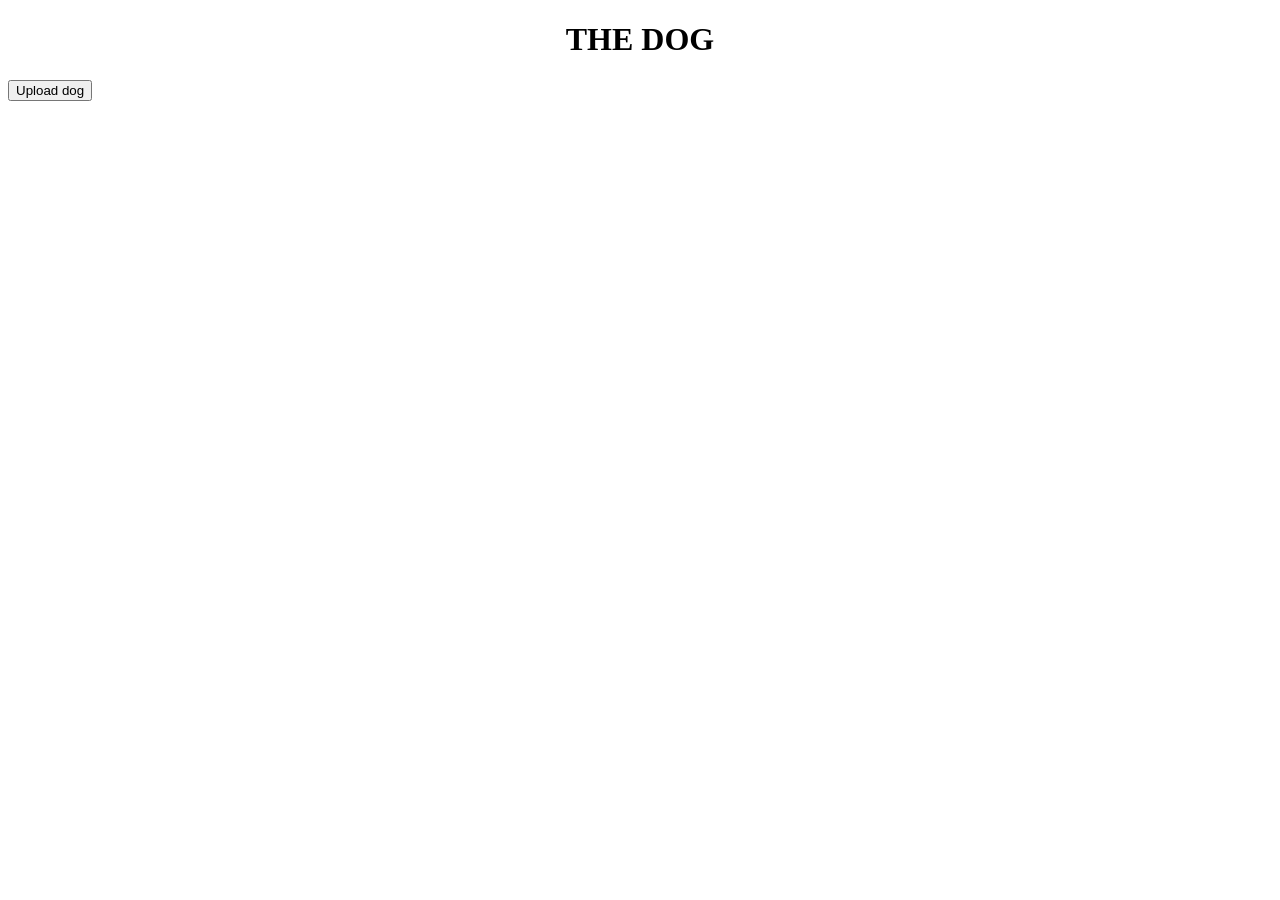
<file: lab09/index.html>
<!DOCTYPE html>
<html lang="en">
  <head>
    <meta charset="UTF-8" />
    <meta name="viewport" content="width=device-width, initial-scale=1.0" />
  </head>
  <style>
    h1 {
      text-align: center;
      font-style: bold;
    }
  </style>
  <body>
    <div class="container">
      <header>
        <h1>THE DOG</h1>
      </header>
      <a href="uploaddog.html"><button>Upload dog</button></a>
      <div class="dog-container" id="uploadeddogs"></div>
    </div>

    <script>
      const API_URL = "https://api.thedogapi.com/v1/";
      const API_KEY =
        "live_oxCHIDby6Vps19Woz532W98H2V5YQWo0SH3JtAStsZ9uRT9ZwmYNS4K813CkRe7j";

      function Uploadeddogs() {
        fetch(`${API_URL}images/?limit=10&page=0&order=DESC`, {
          method: "GET",
          headers: {
            "x-api-key": API_KEY,
          },
        })
          .then((response) => response.json())
          .then((data) => {
            const uploadeddogs = document.getElementById("uploadeddogs");
            if (data.length === 0) {
              uploadeddogs.innerHTML = "No uploaded dogs found.";
            } else {
              data.forEach((dog) => {
                const dogDiv = document.createElement("div");
                dogDiv.innerHTML = `
            <div style="position: relative;">
              <img src="${dog.url}" width="22%" title="${dog.id}"/>  
              <button onclick="deleteDog('${dog.id}')"><img src="https://cdn.iconscout.com/icon/free/png-256/free-delete-2902143-2411575.png" style="width: 50px; height: 50px;"></button>
            </div>`;
                uploadeddogs.appendChild(dogDiv);
              });
            }
          })
          .catch((error) => console.error("Error fetching Dogs:", error));
      }

      function deleteDog(dogId) {
        fetch(`${API_URL}images/${dogId}`, {
          method: "DELETE",
          headers: {
            "x-api-key": API_KEY,
          },
        })
          .then((response) => {
            if (!response.ok) {
              throw new Error("Failed to delete dog.");
            }
          })
          .then(() => {
            console.log("Dog deleted successfully");
            alert("Image deleted successfully");

            window.location.reload();
          })
          .catch((error) => {
            console.error("Error deleting dog:", error);
          });
      }
      Uploadeddogs();
    </script>
  </body>
</html>
</file>
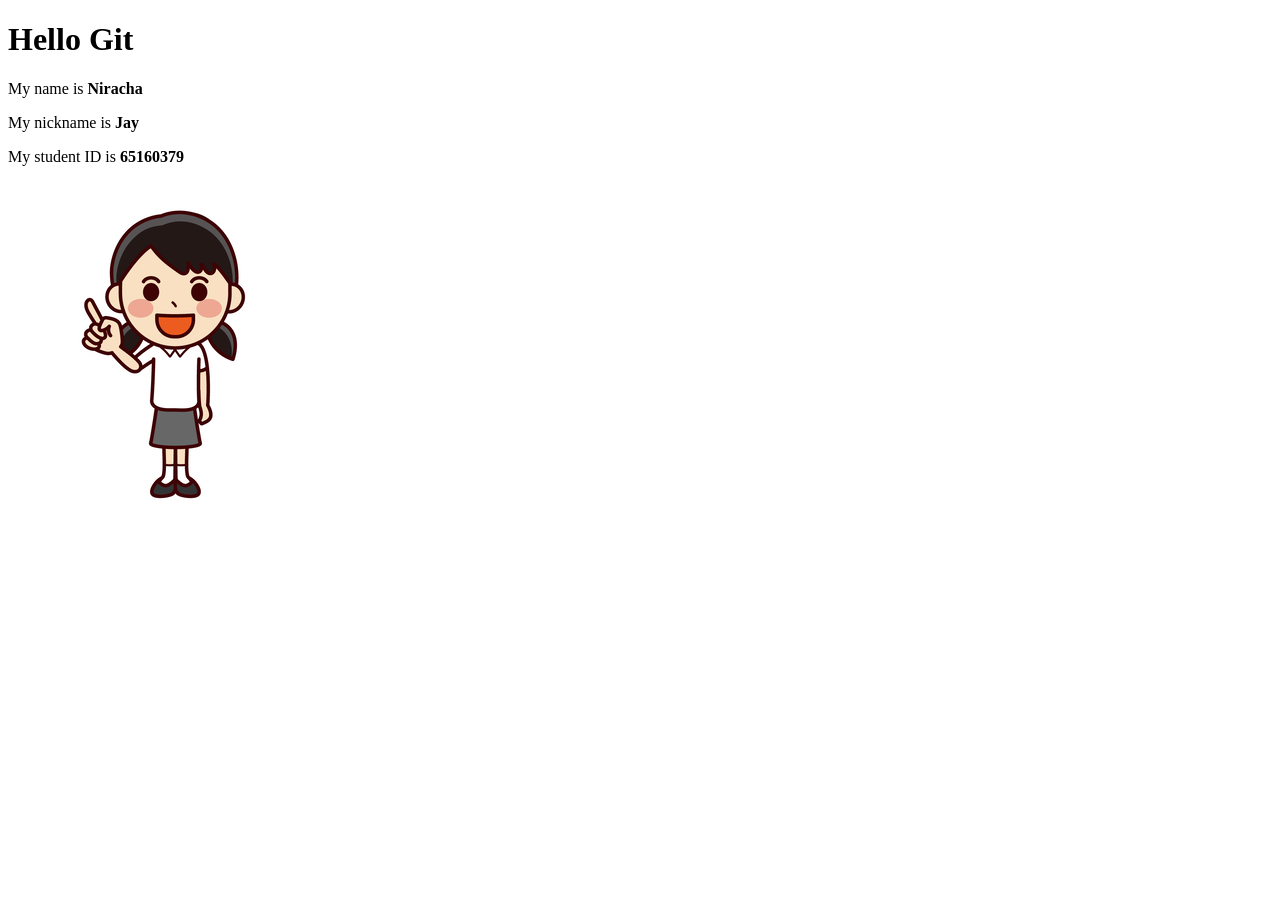
<file: lab00/lab00.html>
<!DOCTYPE html>
<html lang="en">
    <head>
        <meta charset="UTF-8" />
        <meta name="viewport" content="width=device-width, initial-scale=1.0" />
        <title>Hello Git</title>
    </head>
    <body>
        <h1>Hello Git</h1>
        <p>My name is <strong>Niracha</strong></p>
        <p>My nickname is <strong>Jay</strong></p>
        <p>My student ID is <strong>65160379</strong></p>
        <img src="img/student.jpg" />
    </body>
</html>
</file>
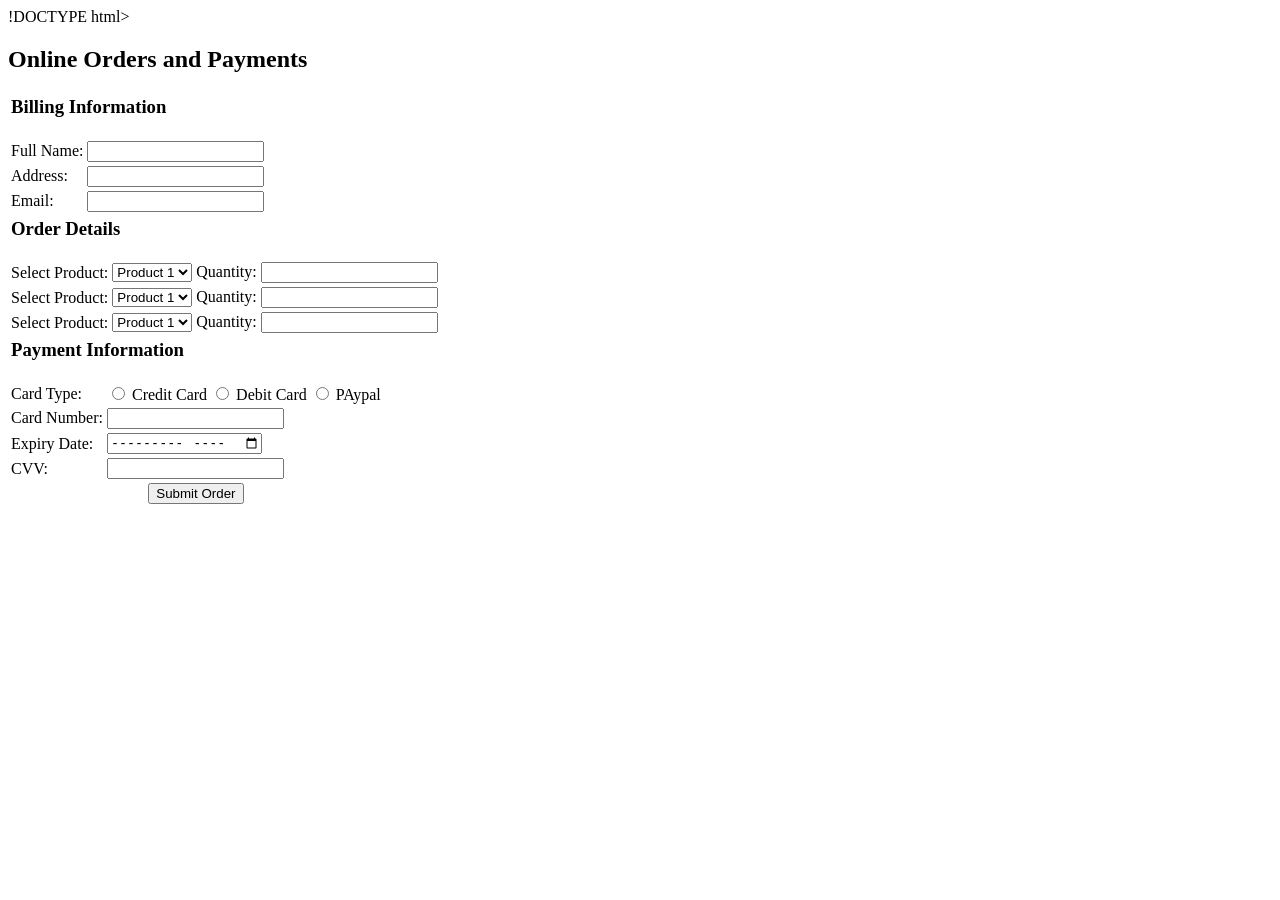
<file: lab02/order (2).html>
!DOCTYPE html>
<html>
    <head>
        <title>Online Orders and Payments</title>
    </head>
    <body>
        <h2>Online Orders and Payments</h2>

        <form action="process-order.php" method="post">

            <table>
                <tr>
                    <td colspan="2"><h3>Billing Information</h3></td>
                </tr>
                <tr>
                    <td><lable for="name">Full Name:</lable></td>
                    <td><input type="text" id="name" name="name" required /></td>
                </tr>
                <tr>
                    <td><lable for="address">Address:</lable></td>
                    <td><input type="text" id="address" name="address" required /></td>
                </tr>
                <tr>
                    <td><lable for="email">Email:</lable></td>
                    <td><input type="email" id="email" name="email" required /></td>
                </tr>
            </table>
            <table>
                <tr>
                    <td colspan="2"><h3>Order Details</h3></td>
                </tr>
                <tr>
                    <td><lable for="product">Select Product:</lable></td>
                    <td>
                        <select id="product" name="product" required>
                            <option value="product1">Product 1</option>
                            <option value="product2">Product 2</option>
                            <option value="product3">Product 3</option>
                            <option value="product4">Product 4</option>

                        </select>
                        <lable for="quantity">Quantity:</lable>
                    </td>
                    <td>
                        <input type="number" id="quantity" name="quantity" min="1" required />
                    </td>
                </tr>
                <tr>
                    <td><lable for="product">Select Product:</lable></td>
                    <td>
                        <select id="product " name="product" required>
                            <option value="product1">Product 1</option>
                            <option value="product2">Product 2</option>
                            <option value="product3">Product 3</option>
                            <option value="product4">Product 4</option>

                        </select>
                        <lable for="quantity">Quantity:</lable>
                    </td>
                    <td>
                        <input type="number" id="quantity" name="quantity" min="1" required />
                    </td>
                </tr>
                <tr>
                    <td><lable for="product">Select Product:</lable></td>
                    <td>
                        <select id="product" name="product" required>
                            <option value="product1">Product 1</option>
                            <option value="product2">Product 2</option>
                            <option value="product3">Product 3</option>
                            <option value="product4">Product 4</option>

                        </select>
                        <lable for="quantity">Quantity:</lable>
                    </td>
                    <td>
                        <input type="number" id="quantity" name="quantity" min="1" required />
                    </td>
                </tr>
            </table>
            <table>
                <tr>
                    <td colspan="2"><h3>Payment Information</h3></td>
                </tr>
                <tr>
                    <td><lable for="card-type">Card Type:</lable></td>
                    <td>
                        <input type="radio" id="visa" name="card-type" value="visa" required />
                        <lable for="credit_card">Credit Card</lable>
                        <input type="radio" id="mastercard" name="card-type" value="matercard" required />
                        <lable for="debit_card">Debit Card</lable>
                        <input type="radio" id="paypal" name="payment_method" value="paypal" required />
                        <lable for="paypal">PAypal</lable>
                    </td>
                </tr>
                <tr>
                    <td><lable for="card-number">Card Number:</lable></td>
                    <td>
                        <input type="text" id="card-number" name="card-number" patten="\d{16}"
                        title="16-digit card number" required />
                    </td>
                </tr>
                <tr>
                    <td><lable for="expiry-date">Expiry Date:</lable></td>
                    <td>
                        <input type="month" id="expiry-date" name="expiry-date" required />
                    </td>
                </tr>
                <tr>
                    <td><lable for="cvv">CVV:</lable></td>
                    <td>
                        <input type="text" id="cvv" name="cvv" patten="\d{3}"
                        title="3-digit CVV" required/>
                    </td>
                </tr>
                <tr>
                    <td colspan="2" style="text-align: center">
                     <button type="submit">Submit Order</button>
                    </td>
                </tr>
            </table>

        </form>
    </body>
</html>
</file>
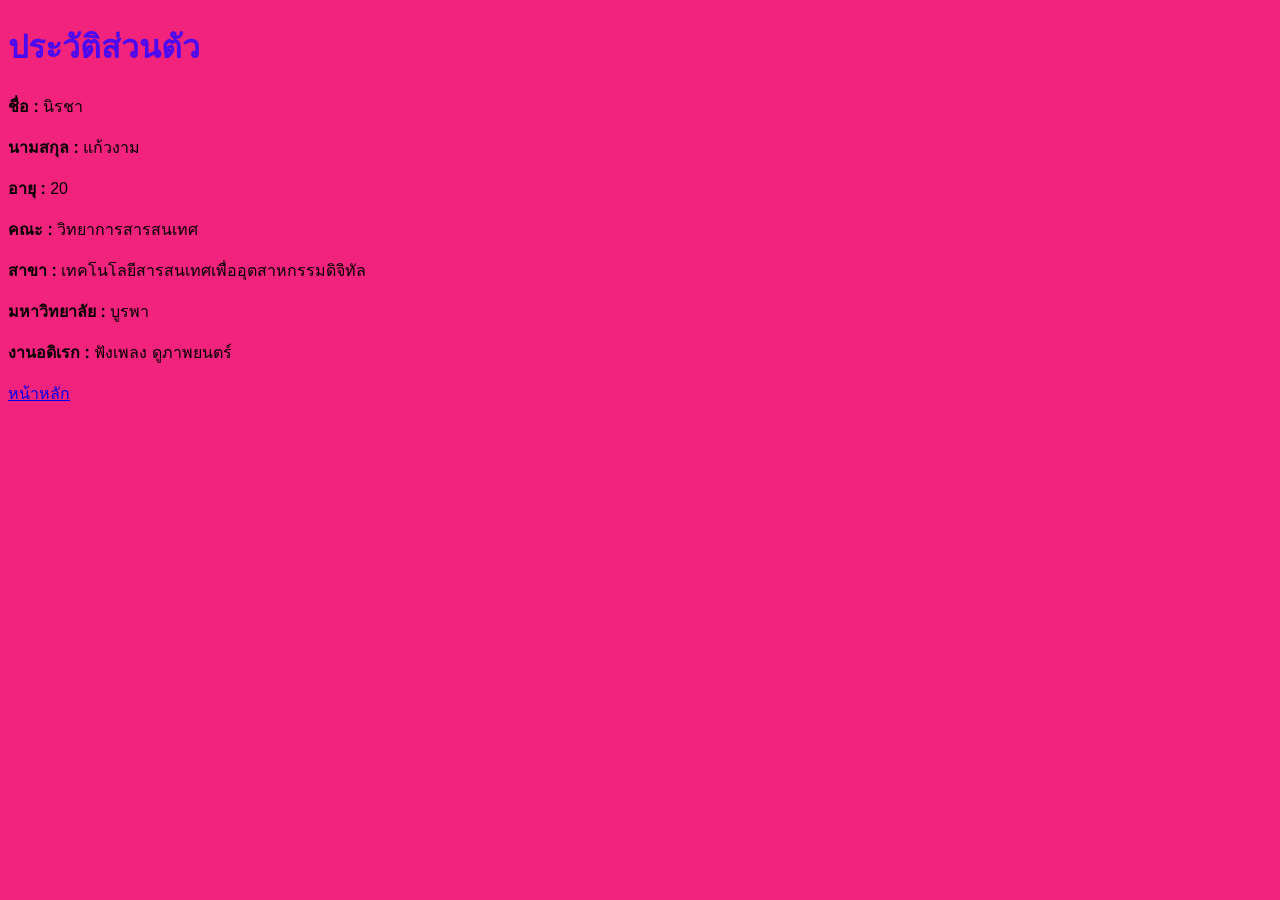
<file: lab03/aboutme.html>
<!DOCTYPE html>
<html lang="en">
<head>
    <meta charset="UTF-8">
    <meta name="viewport" content="width=device-width, initial-scale=1.0">
    <title>Document</title>
    <link rel="stylesheet" href="css/mystyles.css">
</head>
<body>
    <h1>ประวัติส่วนตัว</h1>
    <p><b>ชื่อ : </b> นิรชา </p>
    <p><b>นามสกุล : </b> แก้วงาม </p>
    <p><b>อายุ : </b> 20 </p>
    <p><b>คณะ : </b> วิทยาการสารสนเทศ </p>
    <p><b>สาขา : </b> เทคโนโลยีสารสนเทศเพื่ออุตสาหกรรมดิจิทัล </p>
    <p><b>มหาวิทยาลัย : </b> บูรพา </p>
    <p><b>งานอดิเรก : </b> ฟังเพลง ดูภาพยนตร์ </p>





    <a href="main.html"> หน้าหลัก </a>
</body>
</html>
</file>
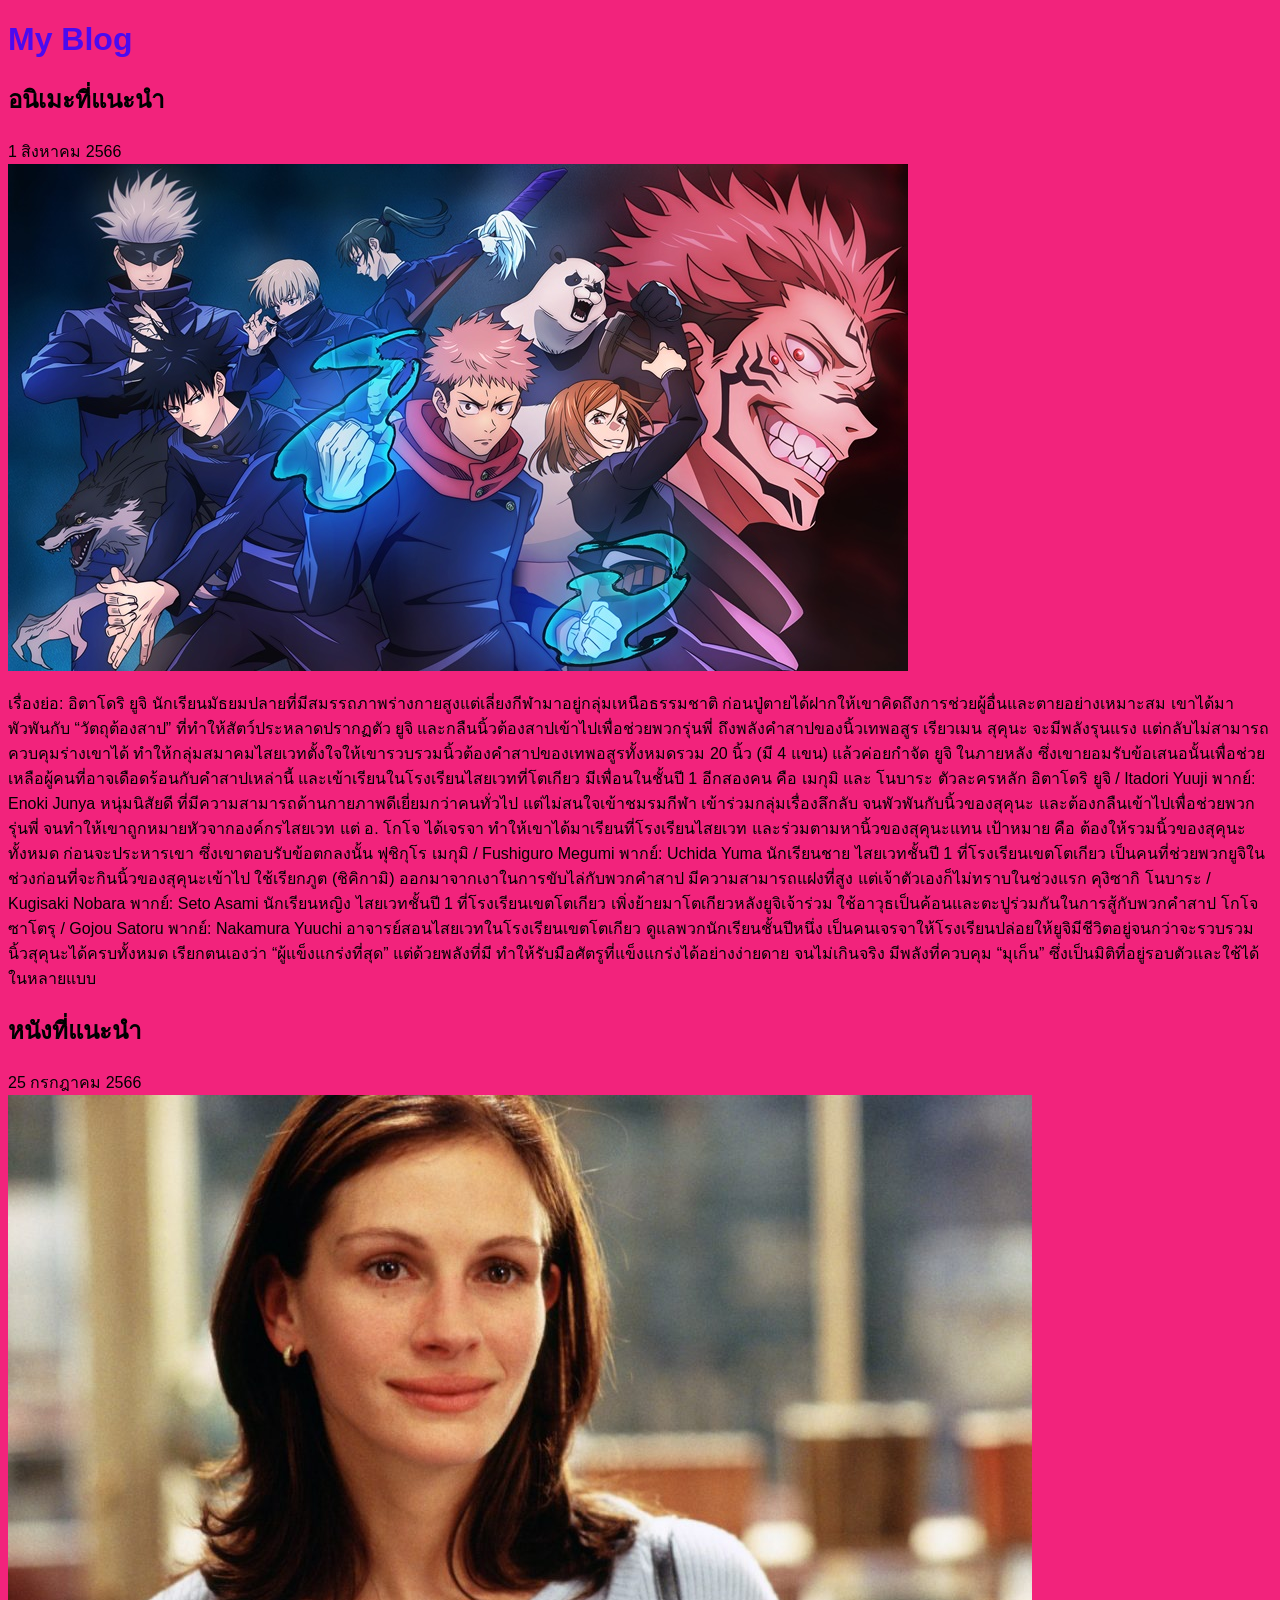
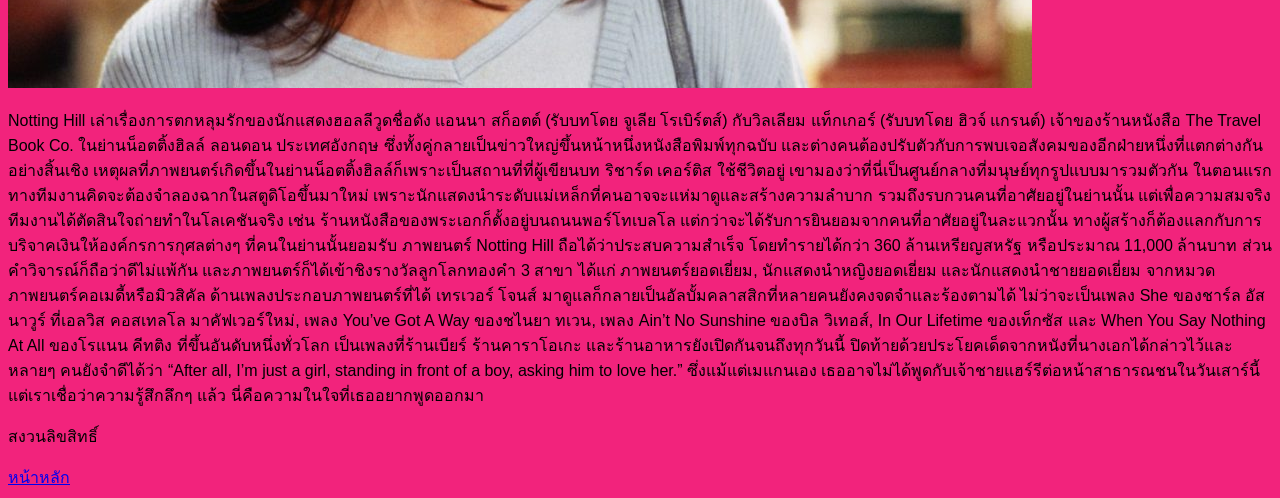
<file: lab03/blog.html>
<!DOCTYPE html> 
<html lang="en"> 

<head> 
  <title>My Blog</title> 
  <meta charset="utf-8"> 
  <link rel="stylesheet" href="css/mystyles.css"> 
</head> 

<body> 
  <header> 
    <h1>My Blog</h1> 
    <nav> 
      
    </nav> 
</header> 
<main> 
  <article> 
    <header> 
      <h2>อนิเมะที่แนะนำ</h2> 
      <time datetime="2023-08-01">1 สิงหาคม 2566</time> 
    </header> 
    <img src="images/jujutsu.jpg" alt="รูปภาพประกอบบทความ"> 
    <p> 
        เรื่องย่อ: อิตาโดริ ยูจิ นักเรียนมัธยมปลายที่มีสมรรถภาพร่างกายสูงแต่เลี่ยงกีฬามาอยู่กลุ่มเหนือธรรมชาติ ก่อนปู่ตายได้ฝากให้เขาคิดถึงการช่วยผู้อื่นและตายอย่างเหมาะสม เขาได้มาพัวพันกับ “วัตถุต้องสาป” ที่ทำให้สัตว์ประหลาดปรากฏตัว ยูจิ และกลืนนิ้วต้องสาปเข้าไปเพื่อช่วยพวกรุ่นพี่ ถึงพลังคำสาปของนิ้วเทพอสูร เรียวเมน สุคุนะ จะมีพลังรุนแรง แต่กลับไม่สามารถควบคุมร่างเขาได้ ทำให้กลุ่มสมาคมไสยเวทตั้งใจให้เขารวบรวมนิ้วต้องคำสาปของเทพอสูรทั้งหมดรวม 20 นิ้ว (มี 4 แขน) แล้วค่อยกำจัด ยูจิ ในภายหลัง ซึ่งเขายอมรับข้อเสนอนั้นเพื่อช่วยเหลือผู้คนที่อาจเดือดร้อนกับคำสาปเหล่านี้ และเข้าเรียนในโรงเรียนไสยเวทที่โตเกียว มีเพื่อนในชั้นปี 1 อีกสองคน คือ เมกุมิ และ โนบาระ ตัวละครหลัก
        อิตาโดริ ยูจิ / Itadori Yuuji
        พากย์: Enoki Junya
        หนุ่มนิสัยดี ที่มีความสามารถด้านกายภาพดีเยี่ยมกว่าคนทั่วไป แต่ไม่สนใจเข้าชมรมกีฬา เข้าร่วมกลุ่มเรื่องลึกลับ จนพัวพันกับนิ้วของสุคุนะ และต้องกลืนเข้าไปเพื่อช่วยพวกรุ่นพี่ จนทำให้เขาถูกหมายหัวจากองค์กรไสยเวท แต่ อ. โกโจ ได้เจรจา ทำให้เขาได้มาเรียนที่โรงเรียนไสยเวท และร่วมตามหานิ้วของสุคุนะแทน เป้าหมาย คือ ต้องให้รวมนิ้วของสุคุนะทั้งหมด ก่อนจะประหารเขา ซึ่งเขาตอบรับข้อตกลงนั้น
        
        ฟุชิกุโร เมกุมิ / Fushiguro Megumi
        พากย์: Uchida Yuma
        นักเรียนชาย ไสยเวทชั้นปี 1 ที่โรงเรียนเขตโตเกียว เป็นคนที่ช่วยพวกยูจิในช่วงก่อนที่จะกินนิ้วของสุคุนะเข้าไป ใช้เรียกภูต (ชิคิกามิ) ออกมาจากเงาในการขับไล่กับพวกคำสาป มีความสามารถแฝงที่สูง แต่เจ้าตัวเองก็ไม่ทราบในช่วงแรก
        
        คุงิซากิ โนบาระ / Kugisaki Nobara
        พากย์: Seto Asami
        นักเรียนหญิง ไสยเวทชั้นปี 1 ที่โรงเรียนเขตโตเกียว เพิ่งย้ายมาโตเกียวหลังยูจิเจ้าร่วม ใช้อาวุธเป็นค้อนและตะปูร่วมกันในการสู้กับพวกคำสาป
        
        โกโจ ซาโตรุ / Gojou Satoru
        พากย์: Nakamura Yuuchi
        อาจารย์สอนไสยเวทในโรงเรียนเขตโตเกียว ดูแลพวกนักเรียนชั้นปีหนึ่ง เป็นคนเจรจาให้โรงเรียนปล่อยให้ยูจิมีชีวิตอยู่จนกว่าจะรวบรวมนิ้วสุคุนะได้ครบทั้งหมด เรียกตนเองว่า “ผู้แข็งแกร่งที่สุด” แต่ด้วยพลังที่มี ทำให้รับมือศัตรูที่แข็งแกร่งได้อย่างง่ายดาย จนไม่เกินจริง มีพลังที่ควบคุม “มุเก็น” ซึ่งเป็นมิติที่อยู่รอบตัวและใช้ได้ในหลายแบบ
      <br> 
    </p> 
</article> 
<article> 
  <header> 
    <h2>หนังที่แนะนำ</h2> 
    <time datetime="2023-07-25">25 กรกฎาคม 2566</time> 
  </header> 
  <img src="images/Notting-Hill.jpg" alt="รูปภาพประกอบบทความ"> 
  <p> 
    Notting Hill เล่าเรื่องการตกหลุมรักของนักแสดงฮอลลีวูดชื่อดัง แอนนา สก็อตต์ (รับบทโดย จูเลีย โรเบิร์ตส์) กับวิลเลียม แท็กเกอร์ (รับบทโดย ฮิวจ์ แกรนต์) เจ้าของร้านหนังสือ The Travel Book Co. ในย่านน็อตติ้งฮิลล์ ลอนดอน ประเทศอังกฤษ ซึ่งทั้งคู่กลายเป็นข่าวใหญ่ขึ้นหน้าหนึ่งหนังสือพิมพ์ทุกฉบับ และต่างคนต้องปรับตัวกับการพบเจอสังคมของอีกฝ่ายหนึ่งที่แตกต่างกันอย่างสิ้นเชิง เหตุผลที่ภาพยนตร์เกิดขึ้นในย่านน็อตติ้งฮิลล์ก็เพราะเป็นสถานที่ที่ผู้เขียนบท ริชาร์ด เคอร์ติส ใช้ชีวิตอยู่ เขามองว่าที่นี่เป็นศูนย์กลางที่มนุษย์ทุกรูปแบบมารวมตัวกัน ในตอนแรกทางทีมงานคิดจะต้องจำลองฉากในสตูดิโอขึ้นมาใหม่ เพราะนักแสดงนำระดับแม่เหล็กที่คนอาจจะแห่มาดูและสร้างความลำบาก รวมถึงรบกวนคนที่อาศัยอยู่ในย่านนั้น แต่เพื่อความสมจริง ทีมงานได้ตัดสินใจถ่ายทำในโลเคชันจริง เช่น ร้านหนังสือของพระเอกก็ตั้งอยู่บนถนนพอร์โทเบลโล แต่กว่าจะได้รับการยินยอมจากคนที่อาศัยอยู่ในละแวกนั้น ทางผู้สร้างก็ต้องแลกกับการบริจาคเงินให้องค์กรการกุศลต่างๆ ที่คนในย่านนั้นยอมรับ ภาพยนตร์ Notting Hill ถือได้ว่าประสบความสำเร็จ โดยทำรายได้กว่า 360 ล้านเหรียญสหรัฐ หรือประมาณ 11,000 ล้านบาท ส่วนคำวิจารณ์ก็ถือว่าดีไม่แพ้กัน และภาพยนตร์ก็ได้เข้าชิงรางวัลลูกโลกทองคำ 3 สาขา ได้แก่ ภาพยนตร์ยอดเยี่ยม, นักแสดงนำหญิงยอดเยี่ยม และนักแสดงนำชายยอดเยี่ยม จากหมวดภาพยนตร์คอเมดี้หรือมิวสิคัล ด้านเพลงประกอบภาพยนตร์ที่ได้ เทรเวอร์ โจนส์ มาดูแลก็กลายเป็นอัลบั้มคลาสสิกที่หลายคนยังคงจดจำและร้องตามได้ ไม่ว่าจะเป็นเพลง She ของชาร์ล อัสนาวูร์ ที่เอลวิส คอสเทลโล มาคัฟเวอร์ใหม่, เพลง You’ve Got A Way ของชไนยา ทเวน, เพลง Ain’t No Sunshine ของบิล วิเทอส์, In Our Lifetime ของเท็กซัส และ When You Say Nothing At All ของโรแนน คีทติง ที่ขึ้นอันดับหนึ่งทั่วโลก เป็นเพลงที่ร้านเบียร์ ร้านคาราโอเกะ และร้านอาหารยังเปิดกันจนถึงทุกวันนี้ ปิดท้ายด้วยประโยคเด็ดจากหนังที่นางเอกได้กล่าวไว้และหลายๆ คนยังจำดีได้ว่า “After all, I’m just a girl, standing in front of a boy, asking him to love her.” ซึ่งแม้แต่เมแกนเอง เธออาจไม่ได้พูดกับเจ้าชายแฮร์รีต่อหน้าสาธารณชนในวันเสาร์นี้ แต่เราเชื่อว่าความรู้สึกลึกๆ แล้ว นี่คือความในใจที่เธออยากพูดออกมา
    <br> 
    </p> 
   </article> 
 </main> 
 <footer> 
  <p>สงวนลิขสิทธิ์</p> 
 </footer> 





 <a href="main.html"> หน้าหลัก </a>
</body> 

</html>
</file>
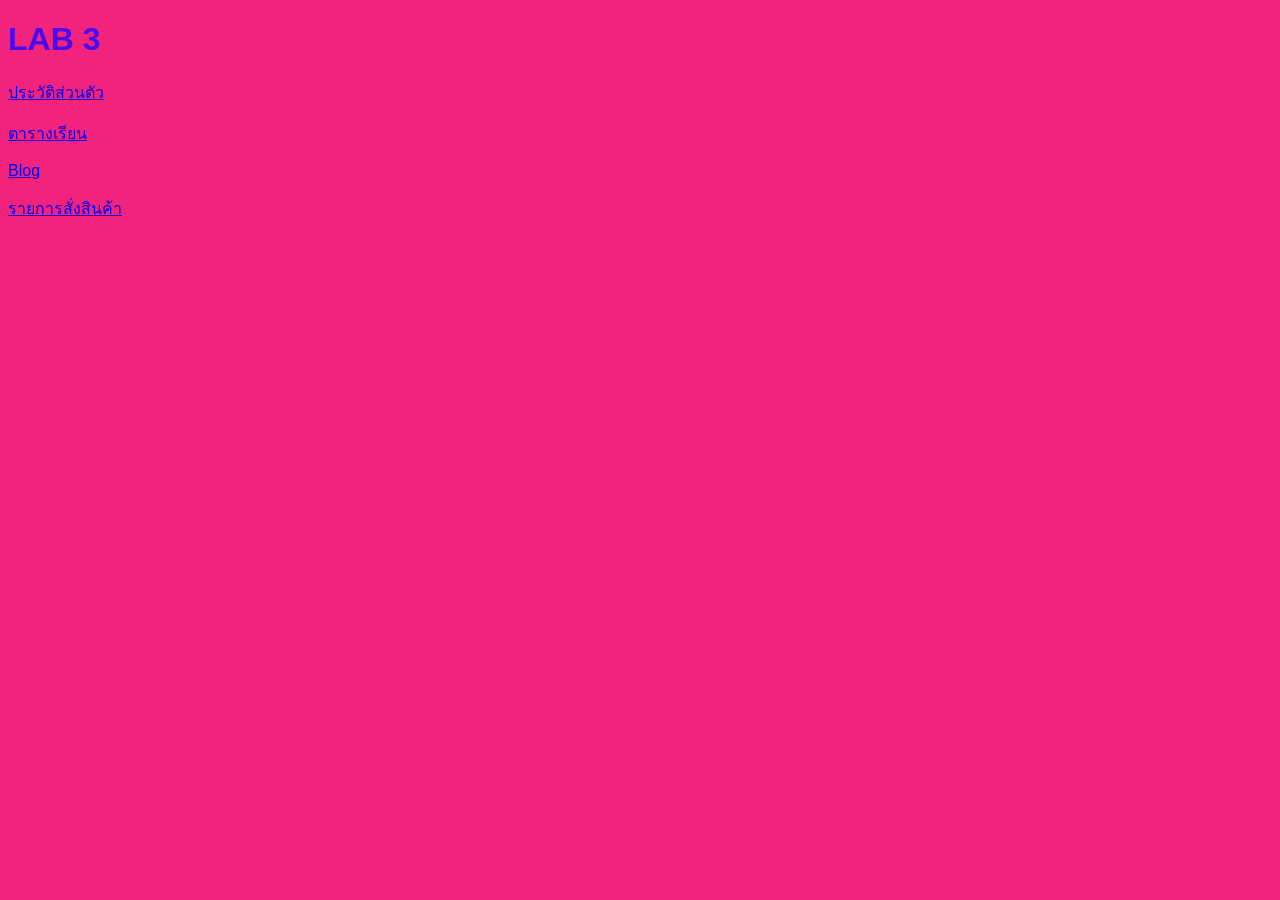
<file: lab03/main.html>
<!DOCTYPE html>
<html lang="en">

<head>
    <meta charset="UTF-8">
    <meta name="viewport" content="width=device-width, initial-scale=1.0">
    <meta http-equiv="X-UA-Compatible" content="ie=edge">
    <title>CSS</title>
    <link rel="stylesheet" type="text/css" href="css/mystyles.css">
</head>

<body>
    <h1>LAB 3</h1>
    <a href="aboutme.html">
        <p>ประวัติส่วนตัว</p>
    </a>
    <a href="timetable.html">
        <p>ตารางเรียน</p>
    </a>
    <a href="blog.html">
        <p>Blog</p>
    </a>
    <a href="order.html">
        <p>รายการสั่งสินค้า</p>

</body>

</html>
</file>
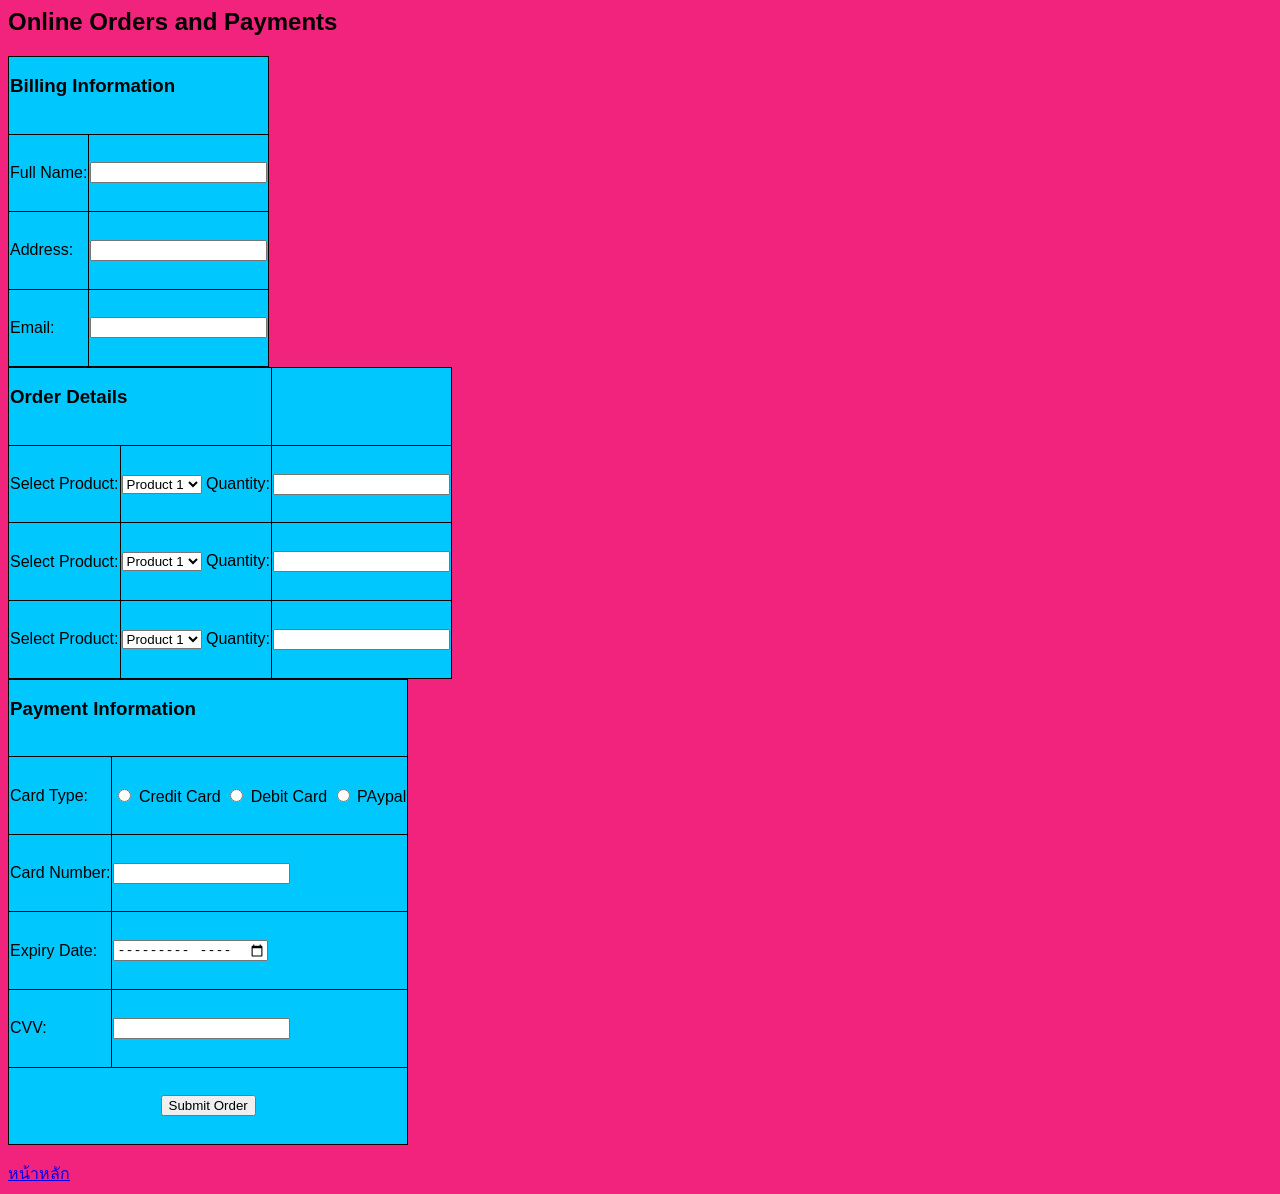
<file: lab03/order.html>
<html>
    <head>
        <title>Online Orders and Payments</title>
        <link rel="stylesheet" href="css/mystyles.css">
    </head>
    <body>
        <h2>Online Orders and Payments</h2>

        <form action="process-order.php" method="post">

            <table>
                <tr>
                    <td colspan="2"><h3>Billing Information</h3></td>
                </tr>
                <tr>
                    <td><lable for="name">Full Name:</lable></td>
                    <td><input type="text" id="name" name="name" required /></td>
                </tr>
                <tr>
                    <td><lable for="address">Address:</lable></td>
                    <td><input type="text" id="address" name="address" required /></td>
                </tr>
                <tr>
                    <td><lable for="email">Email:</lable></td>
                    <td><input type="email" id="email" name="email" required /></td>
                </tr>
            </table>
            <table>
                <tr>
                    <td colspan="2"><h3>Order Details</h3></td>
                </tr>
                <tr>
                    <td><lable for="product">Select Product:</lable></td>
                    <td>
                        <select id="product" name="product" required>
                            <option value="product1">Product 1</option>
                            <option value="product2">Product 2</option>
                            <option value="product3">Product 3</option>
                            <option value="product4">Product 4</option>

                        </select>
                        <lable for="quantity">Quantity:</lable>
                    </td>
                    <td>
                        <input type="number" id="quantity" name="quantity" min="1" required />
                    </td>
                </tr>
                <tr>
                    <td><lable for="product">Select Product:</lable></td>
                    <td>
                        <select id="product " name="product" required>
                            <option value="product1">Product 1</option>
                            <option value="product2">Product 2</option>
                            <option value="product3">Product 3</option>
                            <option value="product4">Product 4</option>

                        </select>
                        <lable for="quantity">Quantity:</lable>
                    </td>
                    <td>
                        <input type="number" id="quantity" name="quantity" min="1" required />
                    </td>
                </tr>
                <tr>
                    <td><lable for="product">Select Product:</lable></td>
                    <td>
                        <select id="product" name="product" required>
                            <option value="product1">Product 1</option>
                            <option value="product2">Product 2</option>
                            <option value="product3">Product 3</option>
                            <option value="product4">Product 4</option>

                        </select>
                        <lable for="quantity">Quantity:</lable>
                    </td>
                    <td>
                        <input type="number" id="quantity" name="quantity" min="1" required />
                    </td>
                </tr>
            </table>
            <table>
                <tr>
                    <td colspan="2"><h3>Payment Information</h3></td>
                </tr>
                <tr>
                    <td><lable for="card-type">Card Type:</lable></td>
                    <td>
                        <input type="radio" id="visa" name="card-type" value="visa" required />
                        <lable for="credit_card">Credit Card</lable>
                        <input type="radio" id="mastercard" name="card-type" value="matercard" required />
                        <lable for="debit_card">Debit Card</lable>
                        <input type="radio" id="paypal" name="payment_method" value="paypal" required />
                        <lable for="paypal">PAypal</lable>
                    </td>
                </tr>
                <tr>
                    <td><lable for="card-number">Card Number:</lable></td>
                    <td>
                        <input type="text" id="card-number" name="card-number" patten="\d{16}"
                        title="16-digit card number" required />
                    </td>
                </tr>
                <tr>
                    <td><lable for="expiry-date">Expiry Date:</lable></td>
                    <td>
                        <input type="month" id="expiry-date" name="expiry-date" required />
                    </td>
                </tr>
                <tr>
                    <td><lable for="cvv">CVV:</lable></td>
                    <td>
                        <input type="text" id="cvv" name="cvv" patten="\d{3}"
                        title="3-digit CVV" required/>
                    </td>
                </tr>
                <tr>
                    <td colspan="2" style="text-align: center">
                     <button type="submit">Submit Order</button>
                    </td>
                </tr>
            </table>

        </form>








        <a href="main.html"> หน้าหลัก </a>
    </body>
</html>
</file>
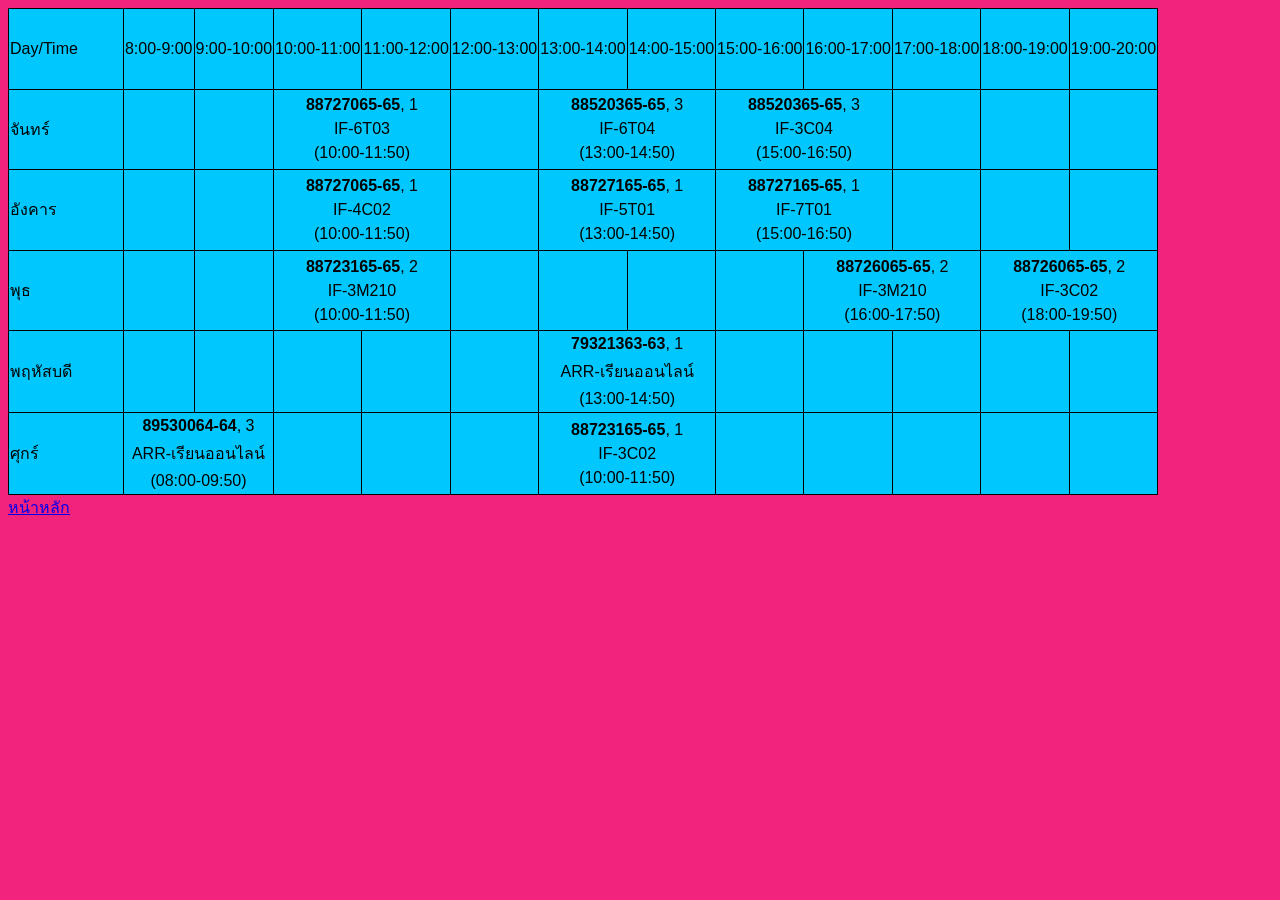
<file: lab03/timetable.html>
<!DOCTYPE html>
<html lang="en">
<head>
    <meta charset="UTF-8">
    <meta name="viewport" content="width=device-width, initial-scale=1.0">
    <title>Document</title>
    <link rel="stylesheet" href="css/mystyles.css">
</head>
<body>
    <table>
        <tr>
            <td width="10%">
                <div class="content"></div>
                <p>Day/Time</p>
            </td>
            <td>8:00-9:00</td>
            <td>9:00-10:00</td>
            <td>10:00-11:00</td>
            <td>11:00-12:00</td>
            <td>12:00-13:00</td>
            <td>13:00-14:00</td>
            <td>14:00-15:00</td>
            <td>15:00-16:00</td>
            <td>16:00-17:00</td>
            <td>17:00-18:00</td>
            <td>18:00-19:00</td>
            <td>19:00-20:00</td>
        </tr>
        <tr>
            <td>จันทร์</td>
            <td></td>
            <td></td>
            <td colspan="2">
                <div class="content">
                    <p><b>88727065-65</b>, 1</p>
                    <p>IF-6T03</p>
                    <p>(10:00-11:50)</p>
                </div>
            </td>
            <td></td>
            <td colspan="2">
                <div class="content">
                    <p><b>88520365-65</b>, 3</p>
                    <p>IF-6T04</p>
                    <p>(13:00-14:50)</p>
                </div>
            </td>
            <td colspan="2">
                <div class="content">
                    <p><b>88520365-65</b>, 3</p>
                    <p>IF-3C04</p>
                    <p>(15:00-16:50)</p>
                </div>
            </td>
            <td></td>
            <td></td>
            <td></td>
        </tr>

        <tr>
            <td>อังคาร</td>
            <td></td>
            <td></td>
            <td colspan="2">
                <div class="content">
                    <p><b>88727065-65</b>, 1</p>
                    <p>IF-4C02</p>
                    <p>(10:00-11:50)</p>
                </div>
            </td>
            <td></td>
            <td colspan="2">
                <div class="content">
                    <p><b>88727165-65</b>, 1</p>
                    <p>IF-5T01</p>
                    <p>(13:00-14:50)</p>
                </div>
            </td>
            <td colspan="2">
                <div class="content">
                    <p><b>88727165-65</b>, 1</p>
                    <p>IF-7T01</p>
                    <p>(15:00-16:50)</p>
                </div>
            </td>
            <td></td>
            <td></td>
            <td></td>
        </tr>

        <tr>
            <td>พุธ</td>
            <td></td>
            <td></td>
            <td colspan="2">
                <div class="content">
                    <p><b>88723165-65</b>, 2</p>
                    <p>IF-3M210</p>
                    <p>(10:00-11:50)</p>
                </div>
            </td>
            <td></td>
            <td></td>
            <td></td>
            <td></td>
            <td colspan="2">
                <div class="content">
                    <p><b>88726065-65</b>, 2</p>
                    <p>IF-3M210</p>
                    <p>(16:00-17:50)</p>
                </div>
            </td>
            <td colspan="2">
                <div class="content">
                    <p><b>88726065-65</b>, 2</p>
                    <p>IF-3C02</p>
                    <p>(18:00-19:50)</p>
                </div>
            </td>
        </tr>

        <tr>
            <td>พฤหัสบดี</td>
            <td></td>
            <td></td>
            <td></td>
            <td></td>
            <td></td>
            <td colspan="2">
                <div class="content">
                    <p><b>79321363-63</b>, 1</p>
                    <p>ARR-เรียนออนไลน์</p>
                    <p>(13:00-14:50)</p>
                </div>
            </td>
            <td></td>
            <td></td>
            <td></td>
            <td></td>
            <td></td>
        </tr>

        <tr>
            <td>ศุกร์</td>
            <td colspan="2">
                 <div class="content">
                    <p><b>89530064-64</b>, 3</p>
                    <p>ARR-เรียนออนไลน์</p>
                    <p>(08:00-09:50)</p>
                </div>
            </td>
            <td></td>
            <td></td>
            <td></td>
            <td colspan="2">
                <div class="content">
                   <p><b>88723165-65</b>, 1</p>
                   <p>IF-3C02</p>
                   <p>(10:00-11:50)</p>
               </div>
           </td>
            <td></td>
            <td></td>
            <td></td>
            <td></td>
            <td></td>
        </tr>
    </table>




    <a href="main.html"> หน้าหลัก </a>
</body>
</html>
</file>
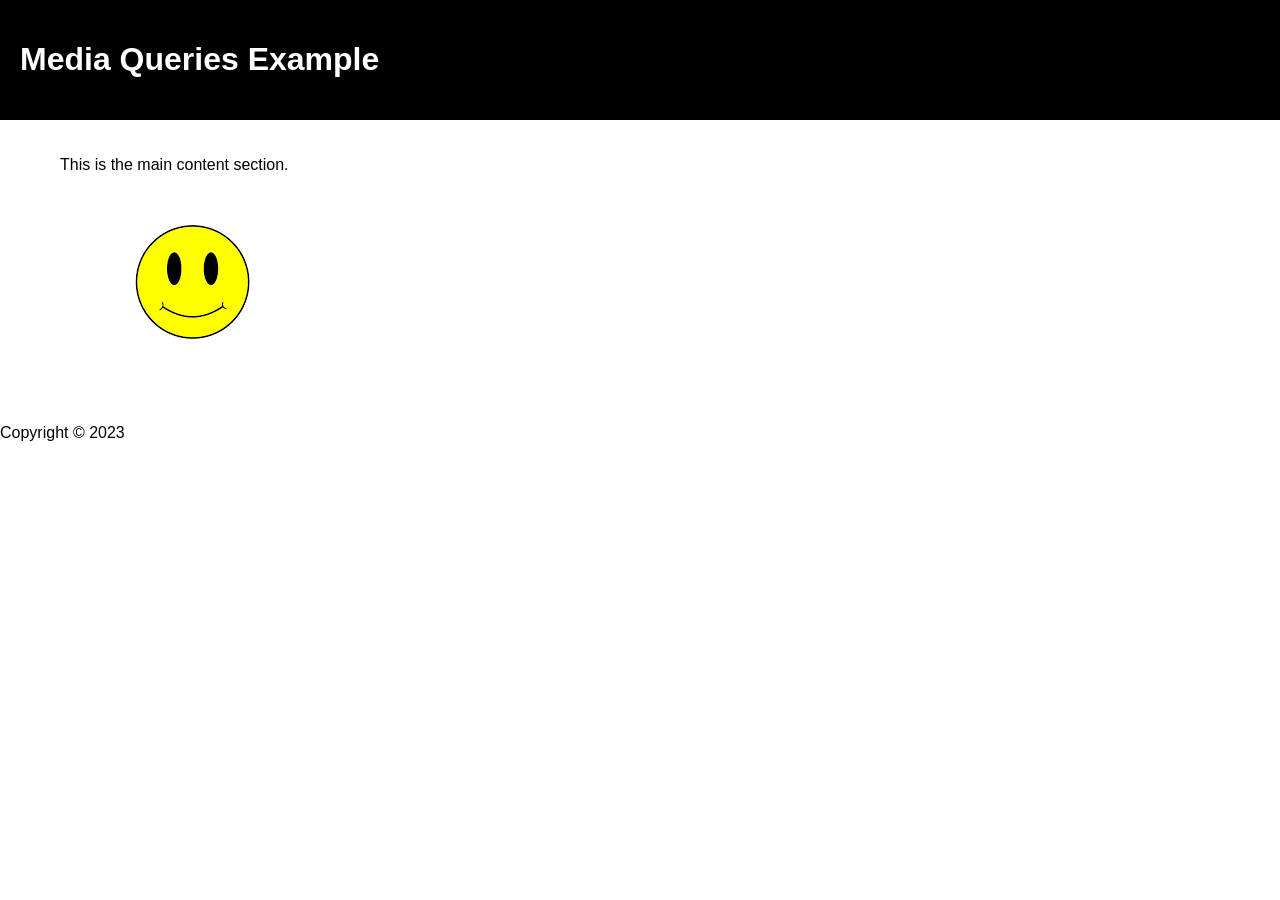
<file: lab04/lab04-1.html>
<!DOCTYPE html>
<html lang="en">
    <head>
        <meta charset="UTF-8" />
        <title>Media Queries Example</title>
        <link rel="stylesheet" href="styles-1.css" />
    </head>
    <body>
        <header>
            <h1>Media Queries Example</h1>
        </header>
        <main>
            <section class="content">
                <p>This is the main content section.</p>
                <img src="smiley_face.jpg" alt="Image" />
            </section>
        </main>
        <footer>
            <p>Copyright &copy; 2023</p>
        </footer>
    </body>
</html>
</file>
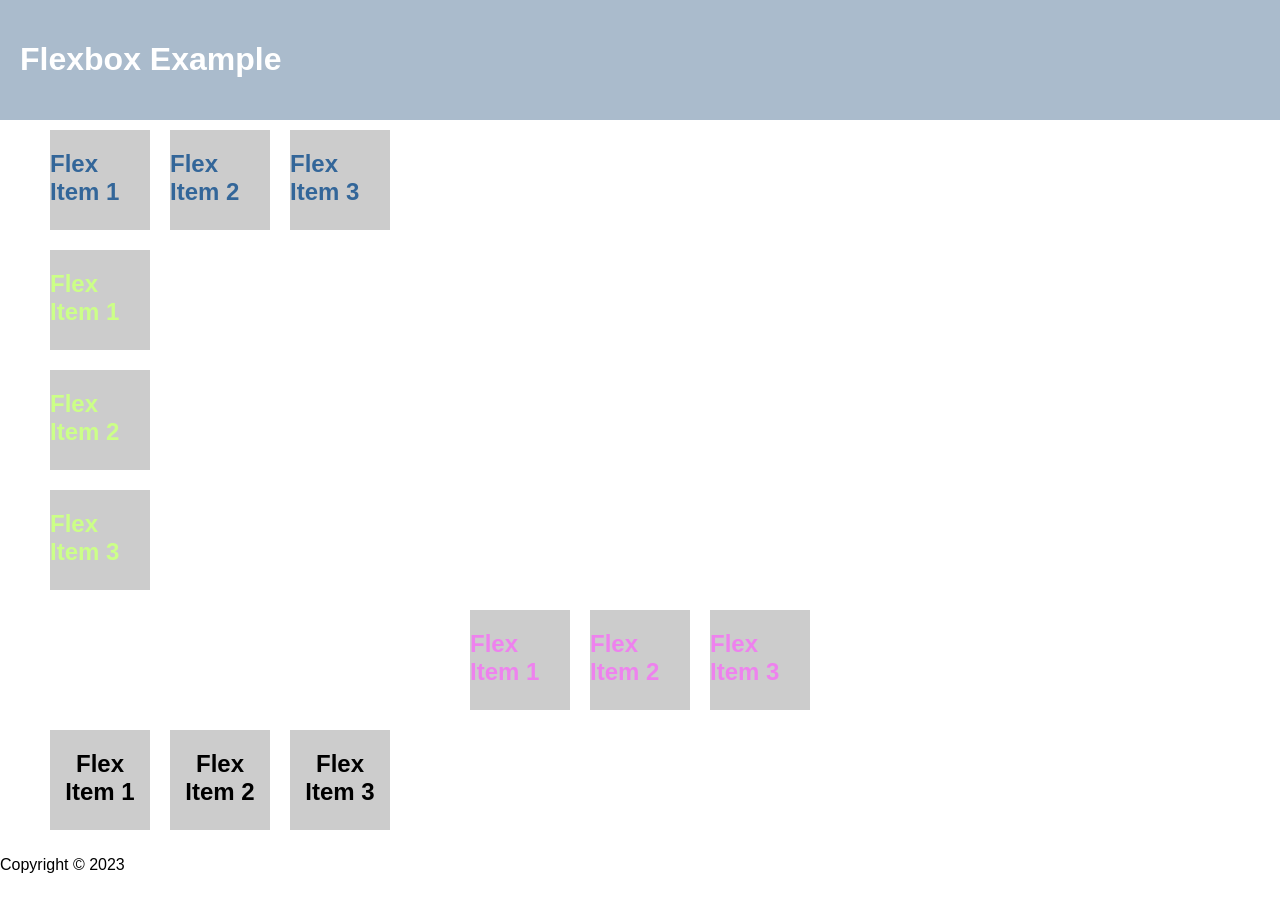
<file: lab04/lab04-2.html>
<!DOCTYPE html>
<html lang="en">
<head>
    <meta charset="UTF-8">
    <link rel="stylesheet" href="styles-2.css">
    <title>Flexbox Example</title>
</head>
<body>
    <header>
      <h1>Flexbox Example</h1>  
    </header>
    <main>
        <section class="flex-row">
            <div class="flex-item">
                <h2>Flex Item 1</h2>
            </div>
            <div class="flex-item">
                <h2>Flex Item 2</h2>
            </div>
            <div class="flex-item">
                <h2>Flex Item 3</h2>
            </div>
        </section>
        <section class="flex-column">
            <div class="flex-item">
                <h2>Flex Item 1</h2>
            </div>
            <div class="flex-item">
                <h2>Flex Item 2</h2>
            </div>
            <div class="flex-item">
                <h2>Flex Item 3</h2>
            </div>
        </section>
        <section class="flex-justify-center">
            <div class="flex-item">
                <h2>Flex Item 1</h2>
            </div>
            <div class="flex-item">
                <h2>Flex Item 2</h2>
            </div>
            <div class="flex-item">
                <h2>Flex Item 3</h2>
            </div>
        </section>
        <section class="flex-align-center">
            <div class="flex-item">
                <h2>Flex Item 1</h2>
            </div>
            <div class="flex-item">
                <h2>Flex Item 2</h2>
            </div>
            <div class="flex-item">
                <h2>Flex Item 3</h2>
            </div>
        </section>
    </main>
        <footer>
            <p>Copyright &copy; 2023</p>
        </footer>
</body>
</html>
</file>
<file: lab03/css/mystyles.css>
body{
    font-family: arial;
    background-color: rgb(242, 35, 124);
}
h1{
    color: rgb(75, 10, 239);
}
table,tr,td{
    border: 1px solid black;
    border-collapse: collapse;
    background-color: rgb(0, 200, 255);

}
td {
    height: 77.6px;
}

.content{
    display: flex;
    flex-direction: column;
    align-items: center;
    justify-content: center;
}

.content p{
    margin: 3px;
}
</file>
<file: lab04/styles-1.css>
body {
    font-family: sans-serif;
    margin: 0;
    padding: 0;
}

header {
    background-color: #000;
    color: #fff;
    padding: 20px;
}

main {
    width: 100%;
    max-width: 1200px;
    margin: 0 auto;
}

section.content {
    padding: 20px;
}

img {
    max-width: 100%;
}

@media screen and (max-width: 768px) {
    main {
        width: 100%;
        max-width: none;
        padding: 0;
    }

    section.content {
        text-align: center;
    }

    img {
        max-width: 100vw;
    }
}
</file>
<file: lab04/styles-2.css>
body{
    font-family: sans-serif;
    margin: 0;
    padding: 0;
}
header{
    background-color: #abc;
    color: #fff;
    padding: 20px;
}
main{
    width: 100%;
    max-width: 1200px;
    margin: 0 auto;
}
.flex-row{
    display: flex;
    flex-direction: row;
    color: #369;
}
.flex-column{
    display: flex;
    flex-direction: column;
    color: #cf8;
}
.flex-justify-center{
    display: flex;
    justify-content: center;
    color: violet;
}
.flex-align-center{
    display: flex;
    text-align: center;
    color: #000;
}
.flex-item{
    width: 100px;
    height: 100px;
    background-color: #ccc;
    margin: 10px;
}
</file>
